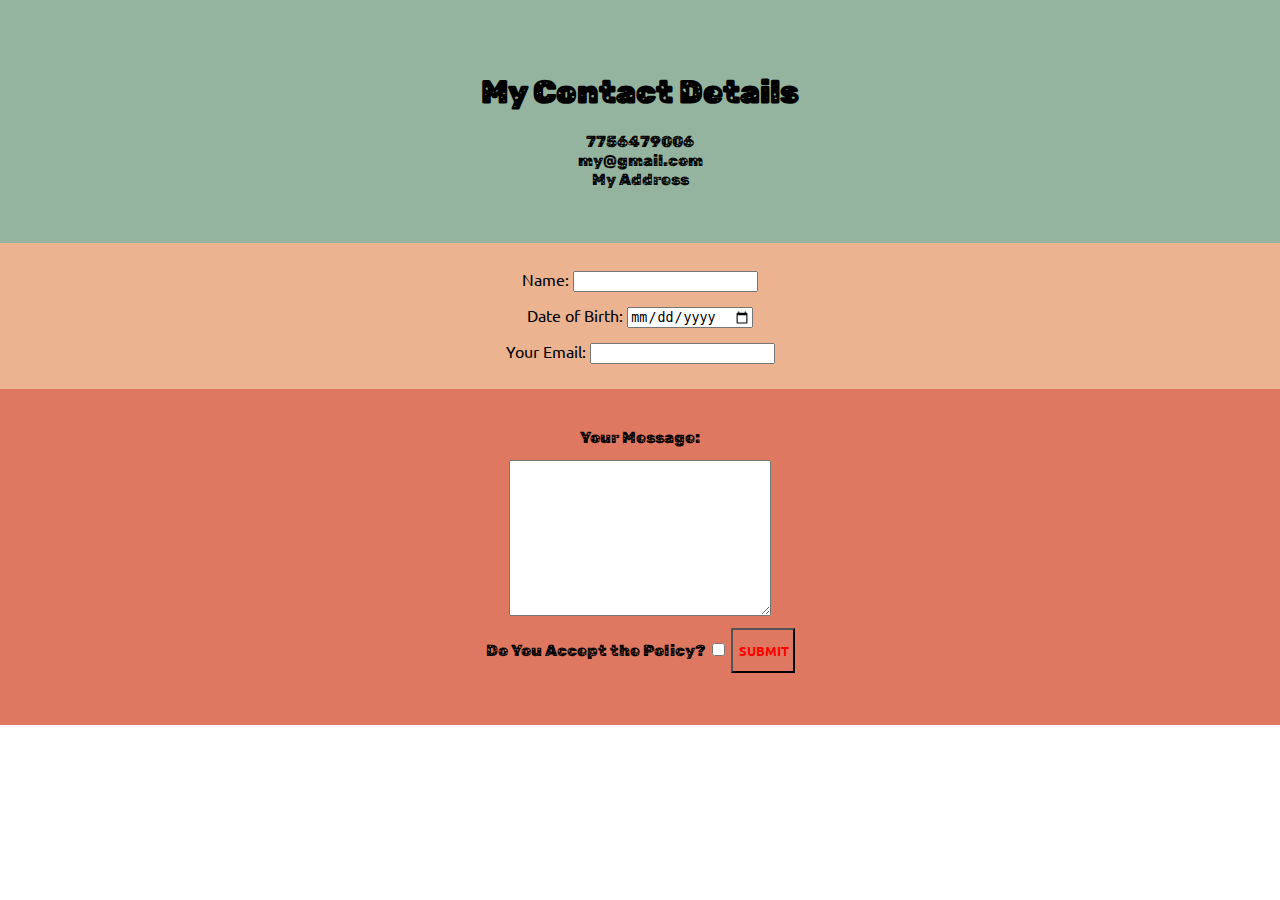
<file: contact-me.html>
<head>
    <link rel="stylesheet" href="css/contact.css">
    <!--Google Fonts-->
    <link rel="preconnect" href="https://fonts.googleapis.com">
    <link rel="preconnect" href="https://fonts.gstatic.com" crossorigin>
    <link href="https://fonts.googleapis.com/css2?family=Noto+Sans+JP&family=Rubik+Moonrocks&family=Ubuntu&display=swap"
        rel="stylesheet">
</head>

<body>


    <div class="container-1">
        <h1>My Contact Details</h1>
        <p>7756479006<br>
            my@gmail.com <br>
            My Address</p>
    </div>

    <form action="mailto:gauravtak996@gmail.com" method="post" enctype="text/plain">

        <div class="container-2">
            <div id="name">
                <label>Name:</label>
                <input type="text" name="Your name">
            </div>
            <div id="dob">
                <label>Date of Birth:</label>
                <input type="date" name="Your DOB">
            </div>
            <div id="mail">
                <label>Your Email:</label>
                <input type="email" name="Your Email" value="">
            </div>
        </div>
        <div class="container-3">
            <label>Your Message:</label><br>
            <div class="message-block"><textarea name="Your Message" id="" cols="30" rows="10"></textarea><br></div>
            <label for=""> Do You Accept the Policy?</label>
            <input type="checkbox">
            <button class="submit-btn slide-down">
                <span>SUBMIT</span>
            </button>
        </div>

    </form>

</body>
</file>
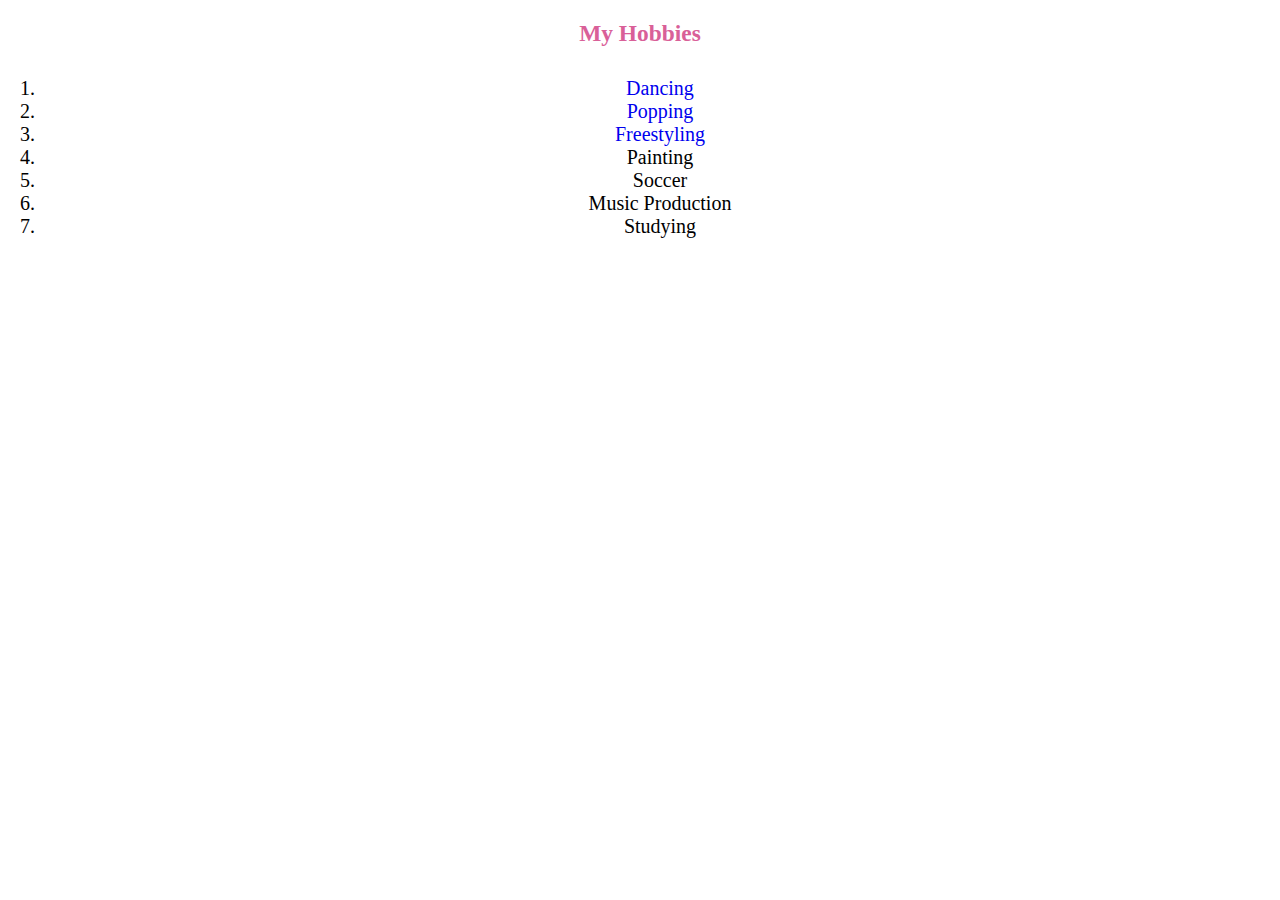
<file: hobbies.html>
<!DOCTYPE html>
<html lang="en">

<head>
    <meta charset="UTF-8">
    <meta http-equiv="X-UA-Compatible" content="IE=edge">
    <meta name="viewport" content="width=device-width, initial-scale=1.0">
    <title>Document</title>
    <link rel="stylesheet" href="css/styles.css">
</head>

<body>
    <h3>My Hobbies</h3>
    <ol>
        <li><a href="https://www.youtube.com/channel/UC0enRiz0G03NIZ0BOXxd8Sg">Dancing</a></li>

        <li><a href="https://www.youtube.com/watch?v=TlkObt_0lXM">Popping</a></li>
        <li><a href="https://www.youtube.com/watch?v=El_MkYppLfg">Freestyling</a></li>

        <li>Painting</li>
        <li>Soccer</li>
        <li>Music Production</li>
        <li>Studying</li>
    </ol>
</body>

</html>
</file>
<file: css/contact.css>
body{
    margin:0;
    
}

.container-1{
    text-align: center;
    padding: 4% 0 3% 0;
    font-family: 'Rubik Moonrocks', cursive;
    background-color: #94B49F;
}

.container-2{
   
    padding: 2% 0 2% 0;
    font-family: 'Ubuntu', sans-serif;
    text-align: center;
    background-color:#ECB390 ;
}

.container-3{
    text-align: center;
    font-family: 'Rubik Moonrocks', cursive;
    padding: 3% 0 4% 0;
}

#name{
    margin-bottom: 1%;
    
    
}
#dob{
    margin-bottom: 1%;
    
}

.message-block{
    margin: 1% 0 1% 0;
}

.submit-btn{
    width: 5%;
    height:5%;
    background-color: transparent;
    font-family: 'Ubuntu', sans-serif;
    font-weight: bolder;
}

.submit-btn::before{
    background-color: #94B49F;
    transition: 0.3s ease-out;

}
.submit-btn span{
    color: rgb(255, 0,0);
   
    transition: 0.2s 0.1s;
}


.container-3{
    background-color: #DF7861;
}
</file>
<file: css/styles.css>
body{
  margin:0;
  text-align: center;
  font-size: 20px;

}
.top-container{
  background-color: #24A19C;
  padding: 200px;
  
}
#spc-h-2{
  color:black ;
  font-size: 40px;
  font-weight: lighter;
}
.middle-container{
  padding: 30px 0 40px;
  background-color: #FAEEE7;
}
.bottom-container{
  background-color: #325288;
  padding: 40px 0 50px;
 
}
h1{
  padding-top: 40px;
  font-size: 5.625rem;
  margin: 40px auto 0;
  font-family: 'Quintessential', cursive;
  
}
h2{
  margin: 0 auto 20px;
  font-family: 'Dongle', sans-serif;
  font-size: 5.63rem;
  color: #D96098;
  font-weight: normal;
  
}
.skills-h-2{
  color: #D96098;
}
h3{
  margin: 20px 0 30px;
  
  color: #D96098;
}
p{
  margin: 20px 0 30px;
}
.blacktree{
  padding-top: 100px;
  position: absolute;
  top: 100px;
  right: 50px;
  height: 50%;
}
.flippedblacktree{
  padding-top: 100px;
  position: absolute;
  top: 100px;
  left: 50px;
  height: 50%;
}
.birds{
  width:25%;
  position: absolute;
  top: 70px;
}
.elephant{
  width: 5%;
  position: absolute;
  bottom: 200px;
  left: 450px;
}

.football{
  width: 10%;
  border-radius: 100%;
}
.prog{
  border-radius: 100%;
}
.contact{
  padding: 20px 0 40px;
}
a{
  padding-top:40px ;
  margin:30px 30px;
  text-decoration:none;
}
a:hover{
  color: #FAEEE7;
  
}
.btn {
  -webkit-border-radius: 11;
  -moz-border-radius: 11;
  border-radius: 11px;
  font-family: Arial;
  color: #ffffff;
  font-size: 22px;
  background: #42d934;
  padding: 10px 20px 10px 17px;
  text-decoration: none;
}

.btn:hover {
  background: #3cfc8f;
  background-image: -webkit-linear-gradient(top, #3cfc8f, #ad34d9);
  background-image: -moz-linear-gradient(top, #3cfc8f, #ad34d9);
  background-image: -ms-linear-gradient(top, #3cfc8f, #ad34d9);
  background-image: -o-linear-gradient(top, #3cfc8f, #ad34d9);
  background-image: linear-gradient(to bottom, #3cfc8f, #ad34d9);
  text-decoration: none;
}
.copyright{
  padding-top: 20px;
  font-size: 1rem;
  color: #FAEEE7;
}
hr{
  border:dotted #325288 7px;
    border-bottom: none;
    width: 4%;
    margin: 50px auto;
  
}


























/*PREVIOUS CODE
 body {
    background-color: #EAF6F6;
  }


  h1{
      text-shadow: 1px 2px green;
    color: #66BFBF;
}

h3 {
    text-shadow: 1px 2px rgb(23, 11, 197);
    color: #66BFBF;
}


  hr{
   
    border-style: none;
    border-top-style:dotted ;
    border-color: grey;
    border-width: 5px;
    width: 5%;

 
  }
  .goku{
    border-radius: 100%;
  }
  img{
    background-color: gold;
    height: 200px;
  }
     */
</file>
